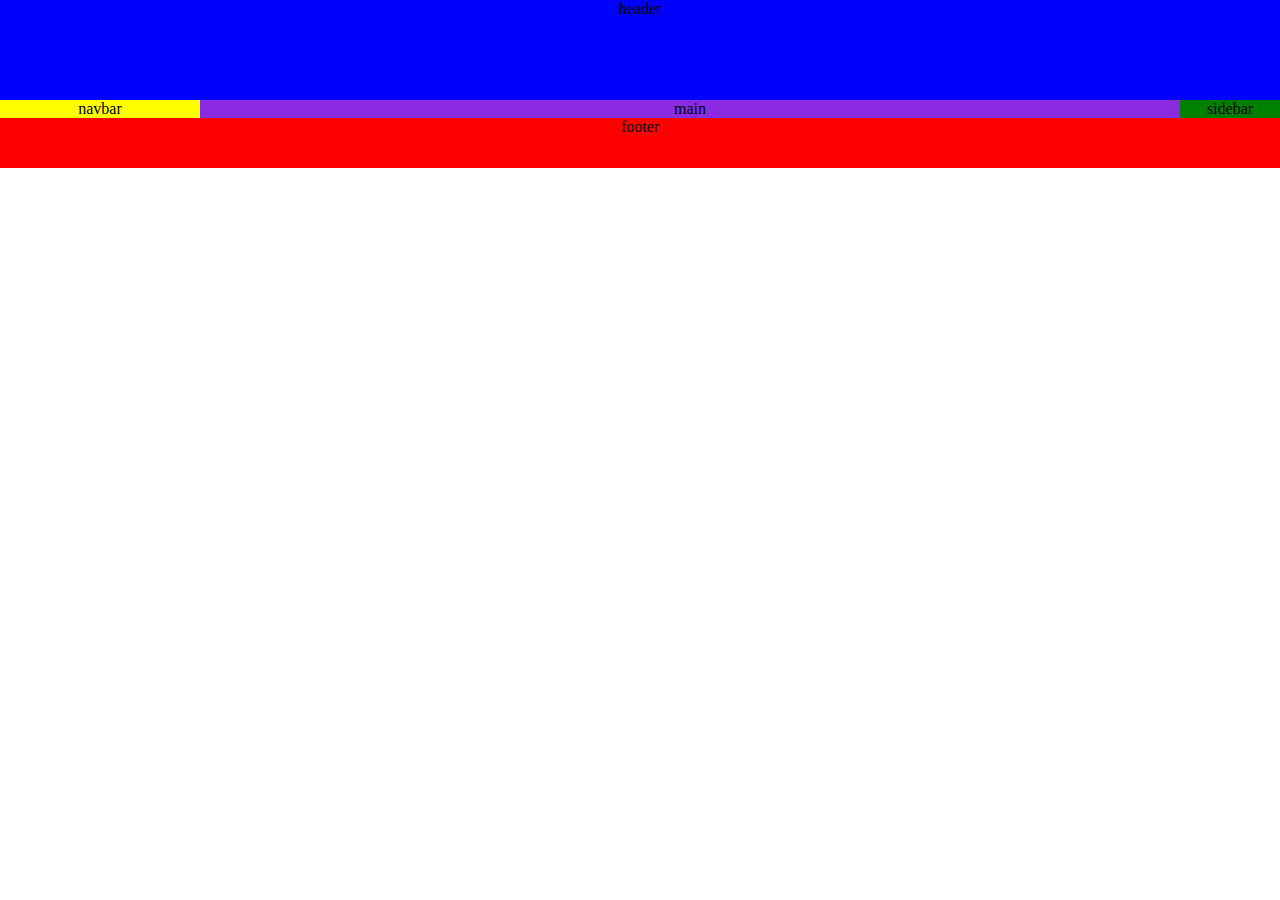
<file: ej-css-grid.html>
<!DOCTYPE html>
<html lang="en">
<head>
    <meta charset="UTF-8">
    <meta http-equiv="X-UA-Compatible" content="IE=edge">
    <meta name="viewport" content="width=device-width, initial-scale=1.0">
    <link rel="stylesheet" href="Css/ej-css-grid.css">
    <title>Maquetacion CCS GRID</title>
</head>
<body>
    <div id="contenedor">
        <header>header</header>
        <nav>navbar</nav>
        <main>main</main>
        <aside>sidebar</aside>
        <footer>footer</footer>
    </div>
</body>
</html>
</file>
<file: Css/ej-css-grid.css>
*{
    margin: 0;
}

html{
    height: 100%;
}

body{
    font-size: 16px;
}

/*Resolucion moovil*/
#contenedor{
    display: grid;
    grid-template: 
    "header" 100px
    "navbar" 50px
    "main" auto
    "sidebar" 100px
    "footer" 50px;
    text-align: center;
}

header{
    grid-area: header;
    background-color: blue;
}

nav{
    grid-area: navbar ;
    background-color: yellow;
}

main{
    grid-area: main;
    background-color: blueviolet;
}

aside{
    grid-area: sidebar;
    background-color: green;
}

footer{
    grid-area: footer;
    background-color: red;
}

/*Resolución tabletas*/
@media screen and (min-width:768px) {
    #contenedor{
        grid-template-columns: 200px auto;
        grid-template-rows: 100px 50px auto 50px;
        grid-template-areas: 
        "header header"
        "navbar navbar"
        "sidebar main" 
        "footer footer";
    }
}

/*Resolucion media*/
@media screen and (min-width:1024px) {
    #contenedor{
        grid-template: 
        "header header header" 100px
        "navbar main sidebar" auto
        "footer footer footer" 50px /
        200px auto 100px;
    }
}

/*Resolución resoluciones macro*/
@media screen and (min-width:1308px) {
    #contenedor{
         max-width: 1200px;
         margin: 0 auto;
     }
}
</file>
